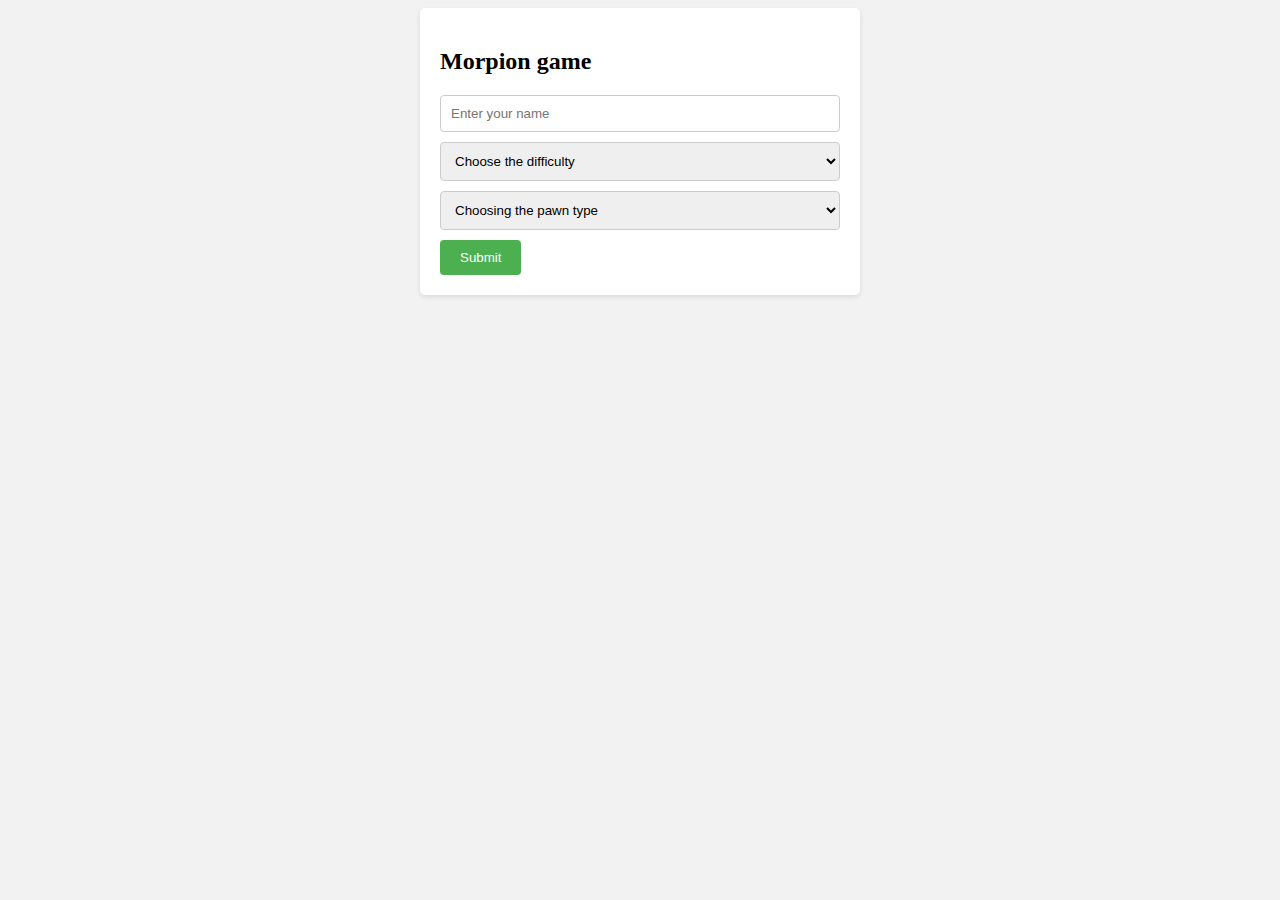
<file: Morpion/index.html>
<!DOCTYPE html>
<html lang="en">
<head>
    <meta charset="UTF-8">
    <meta http-equiv="X-UA-Compatible" content="IE=edge">
    <meta name="viewport" content="width=device-width, initial-scale=1.0">
    <link rel="stylesheet" href="assets/index.css">
    <title>Morpion</title>
</head>
<body>
    <div id="content" class="content">
        <p class="header">
            <h2 class="title"> 
                Morpion game
            </h2>
        </p>
        <form action="morpion.html" method="post" id="morpionForm">
            <input type="text" name="nom" id="name" placeholder="Enter your name">
            <select name="dificulty" id="dificulty" >
                <option value="#">Choose the difficulty</option>
                <option value="easy">easy</option>
                <option value="normal">normal</option>
                <option value="hard" >hard</option>
            </select>
            <select name="playerType" id="playerType" class="playerType">
                <option value="#">Choosing the pawn type</option>
                <option value="X">X</option>
                <option value="O">O</option>
            </select>
            <input type="submit" value="Submit">
        </form>
    </div>
</body>
</html>
<script>
    const form = document.getElementById('morpionForm'); 
    form.addEventListener('submit', function (event) {
    event.preventDefault(); 

    const nom = document.getElementById('name').value;
    const selectDificulter = document.getElementById('dificulty') ;
    const selectPlayerType = document.getElementById('playerType') ;
    const valueDificulter = selectDificulter.value ;
    const valuePlayerType = selectPlayerType.value ;

    localStorage.setItem('name', nom);
    localStorage.setItem('dificulty', valueDificulter);
    localStorage.setItem('playerType', valuePlayerType);

    window.location.href = 'morpion.html';
    });
</script>
</file>
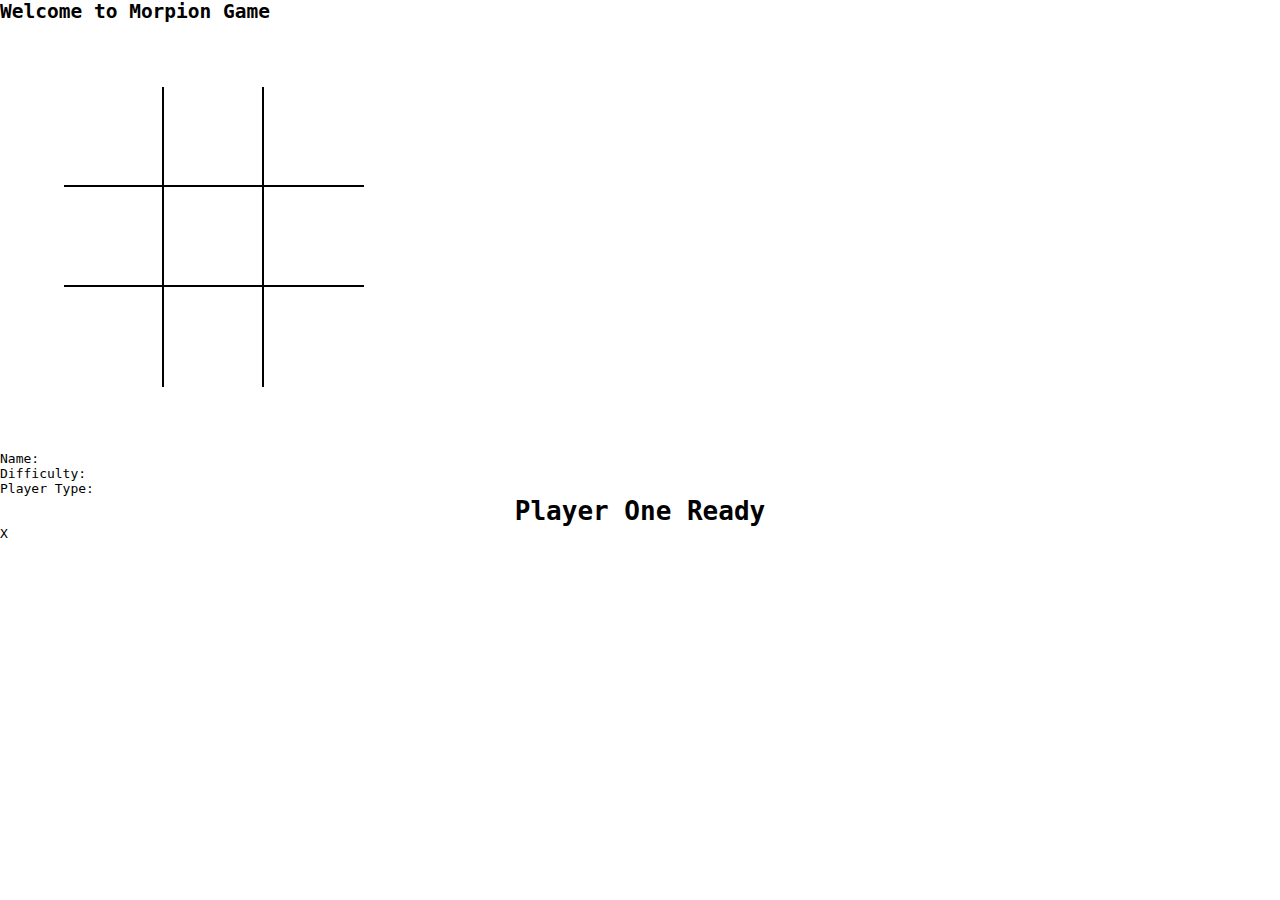
<file: Morpion/morpion.html>
<!DOCTYPE html>
<html lang="en">
<head>
    <meta charset="UTF-8">
    <meta http-equiv="X-UA-Compatible" content="IE=edge">
    <meta name="viewport" content="width=device-width, initial-scale=1.0">
    <link rel="stylesheet" href="assets/morpion.css">
    <title>Morpion</title>
</head>
<body>
    <div class="heder"><h2>Welcome to Morpion Game</h2></div>
    <div id="gameEnd">
        <p id="endGameStatus">...</p>
        <input type="submit" id="reloadGame" value="Start again" onclick="reloadGame()">
    </div>

    <div class="board">
        <div class="cell" data-cell></div>
        <div class="cell" data-cell ></div>
        <div class="cell" data-cell></div>
        <div class="cell" data-cell></div>
        <div class="cell" data-cell ></div>
        <div class="cell" data-cell ></div>
        <div class="cell" data-cell ></div>
        <div class="cell" data-cell ></div>
        <div class="cell" data-cell ></div>
    </div>

    <div class="header-content">
        <p>Name: <span id="name"></span></p>
        <p>Difficulty: <span id="difficulty"></span></p>
        <p>Player Type: <span id="playerType"></span></p>
    </div>

    <h1 id="gameStatus">Player One Ready</h1>
    <div id="stat">0</div>
    <script src="morpion.js"></script>
</body>
</html>
</file>
<file: Morpion/assets/index.css>
body {
    background-color: #f2f2f2;
}

.content {
    max-width: 400px;
    margin: 0 auto;
    padding: 20px;
    background-color: #fff;
    border-radius: 5px;
    box-shadow: 0 2px 5px rgba(0, 0, 0, 0.1);
}

form {
    margin-top: 20px;
}

input[type="text"],
select {
    width: 100%;
    padding: 10px;
    border: 1px solid #ccc;
    border-radius: 4px;
    box-sizing: border-box;
    margin-bottom: 10px;
}

input[type="submit"] {
    background-color: #4CAF50;
    color: white;
    padding: 10px 20px;
    border: none;
    border-radius: 4px;
    cursor: pointer;
}
</file>
<file: Morpion/assets/morpion.css>
* {
    margin: 0;
    padding: 0;
    box-sizing: border-box;
}

body { font-family: monospace; }
h1 { text-align: center; }

.cell {
    height: 100px;
    width: 100px;
    display: flex;
    align-items: center;
    justify-content: center;
    font-size: 80px;
    border-right: 2px solid black;
    border-bottom: 2px solid black;
    cursor: pointer;
}

.cell:nth-child(3n) { border-right: none; }
.cell:nth-child(6) ~ .cell { border-bottom: none; }

.board {
    width: 300px;
    display: flex;
    flex-wrap: wrap;
    margin: 4rem;
}

.white { color: white; }

#gameEnd {
    position: fixed;
    display: none;
    width: 100%;
    height: 100%;
    top: 0; right: 0;bottom: 0;left: 0;
    background-color: white;
}

#gameEnd p, #gameEnd input {
    position: fixed;
    top: 45%;left: 45%;
    transform: translate(-45%, -45%);
    text-align: center;
}

#gameEnd p { margin-top: 2rem; }
</file>
